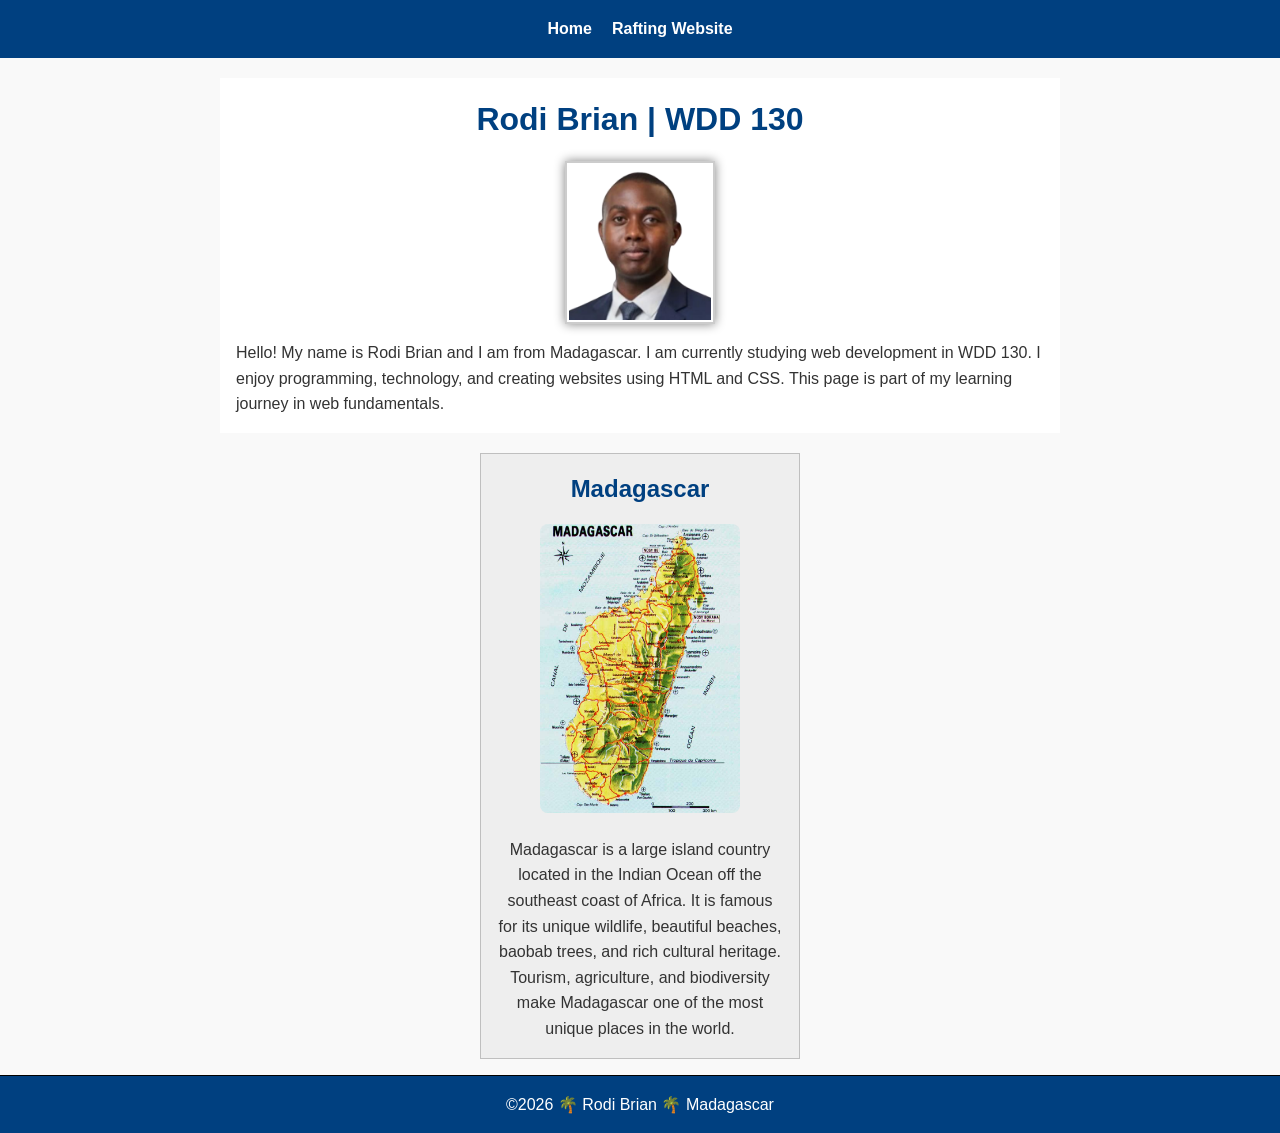
<file: index.html>
<!DOCTYPE html>
<html lang="en-US">
<head>
  <meta charset="UTF-8">
  <meta name="viewport" content="width=device-width, initial-scale=1.0">

  <title>Rodi Brian | WDD 130</title>

  <meta name="description" content="Rodi Brian WDD130 home page about web fundamentals, HTML, CSS, and personal introduction.">
  <meta name="author" content="Rodi Brian">

  <link rel="stylesheet" href="styles/styles.css">
</head>

<body>

  <header>
    <nav>
      <a href="#">Home</a>
      <a href="wwr/">Rafting Website</a>
    </nav>
  </header>

  <main>
    <h1>Rodi Brian | WDD 130</h1>

    <img src="images/profile.jpg" alt="Profile picture of Rodi Brian">

    <p>
      Hello! My name is Rodi Brian and I am from Madagascar.
      I am currently studying web development in WDD 130.
      I enjoy programming, technology, and creating websites using HTML and CSS.
      This page is part of my learning journey in web fundamentals.
    </p>
  </main>

  <aside>
    <h2>Madagascar</h2>

    <img src="images/madagascar.jpg" alt="Beautiful landscape of Madagascar">

    <p>
      Madagascar is a large island country located in the Indian Ocean off the southeast coast of Africa.
      It is famous for its unique wildlife, beautiful beaches, baobab trees, and rich cultural heritage.
      Tourism, agriculture, and biodiversity make Madagascar one of the most unique places in the world.
    </p>
  </aside>

  <footer>
    <p>©2026 🌴 Rodi Brian 🌴 Madagascar</p>
  </footer>

</body>
</html>
</file>
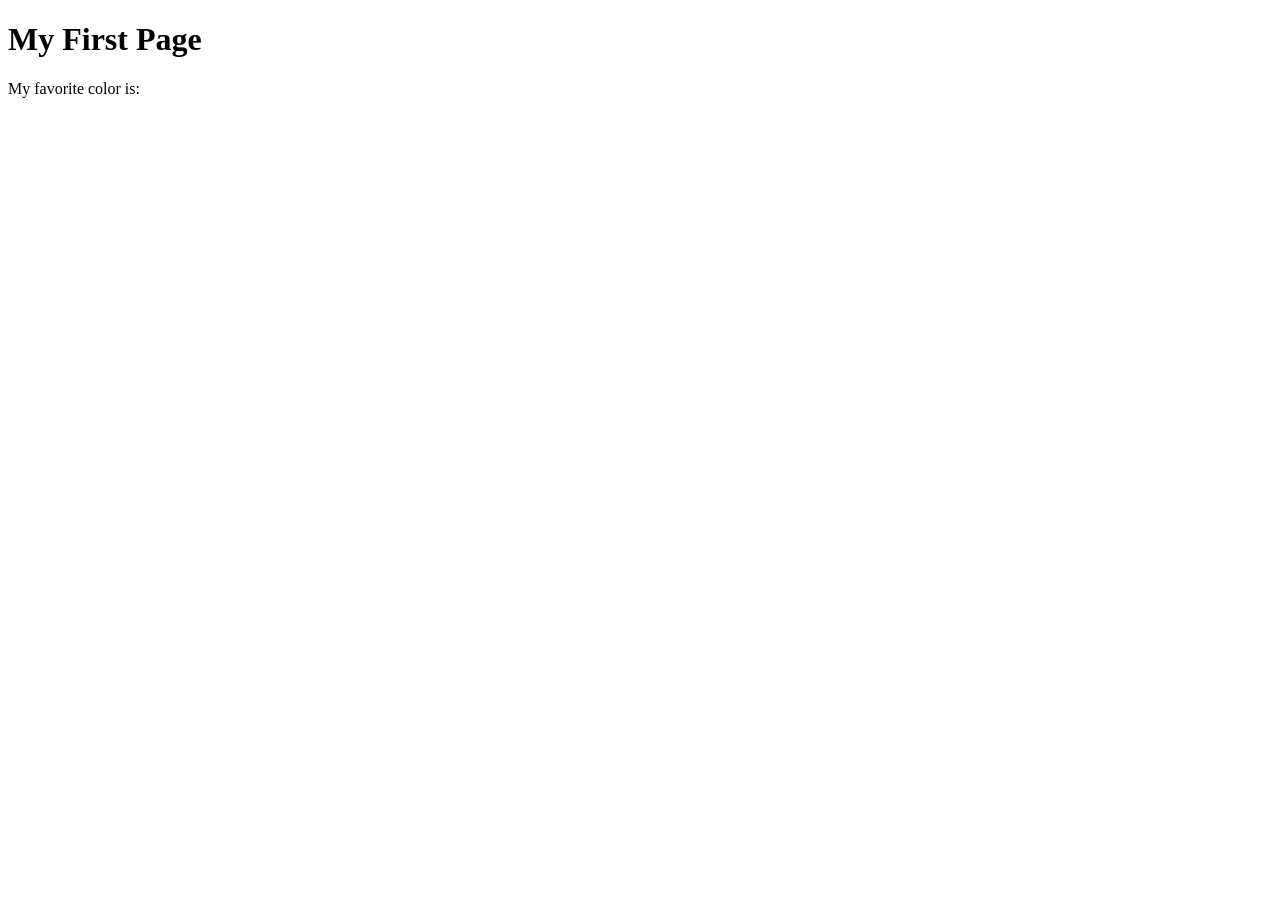
<file: week01/first-page.html>
<!DOCTYPE html>
<html lang="en">
<head>
    <meta charset="UTF-8">
    <meta name="viewport" content="width=device-width, initial-scale=1.0">
    <title>My First Page</title>
</head>
<body>
    <h1>My First Page</h1>
    <p>My favorite color is: </p>
</body>
</html>
</file>
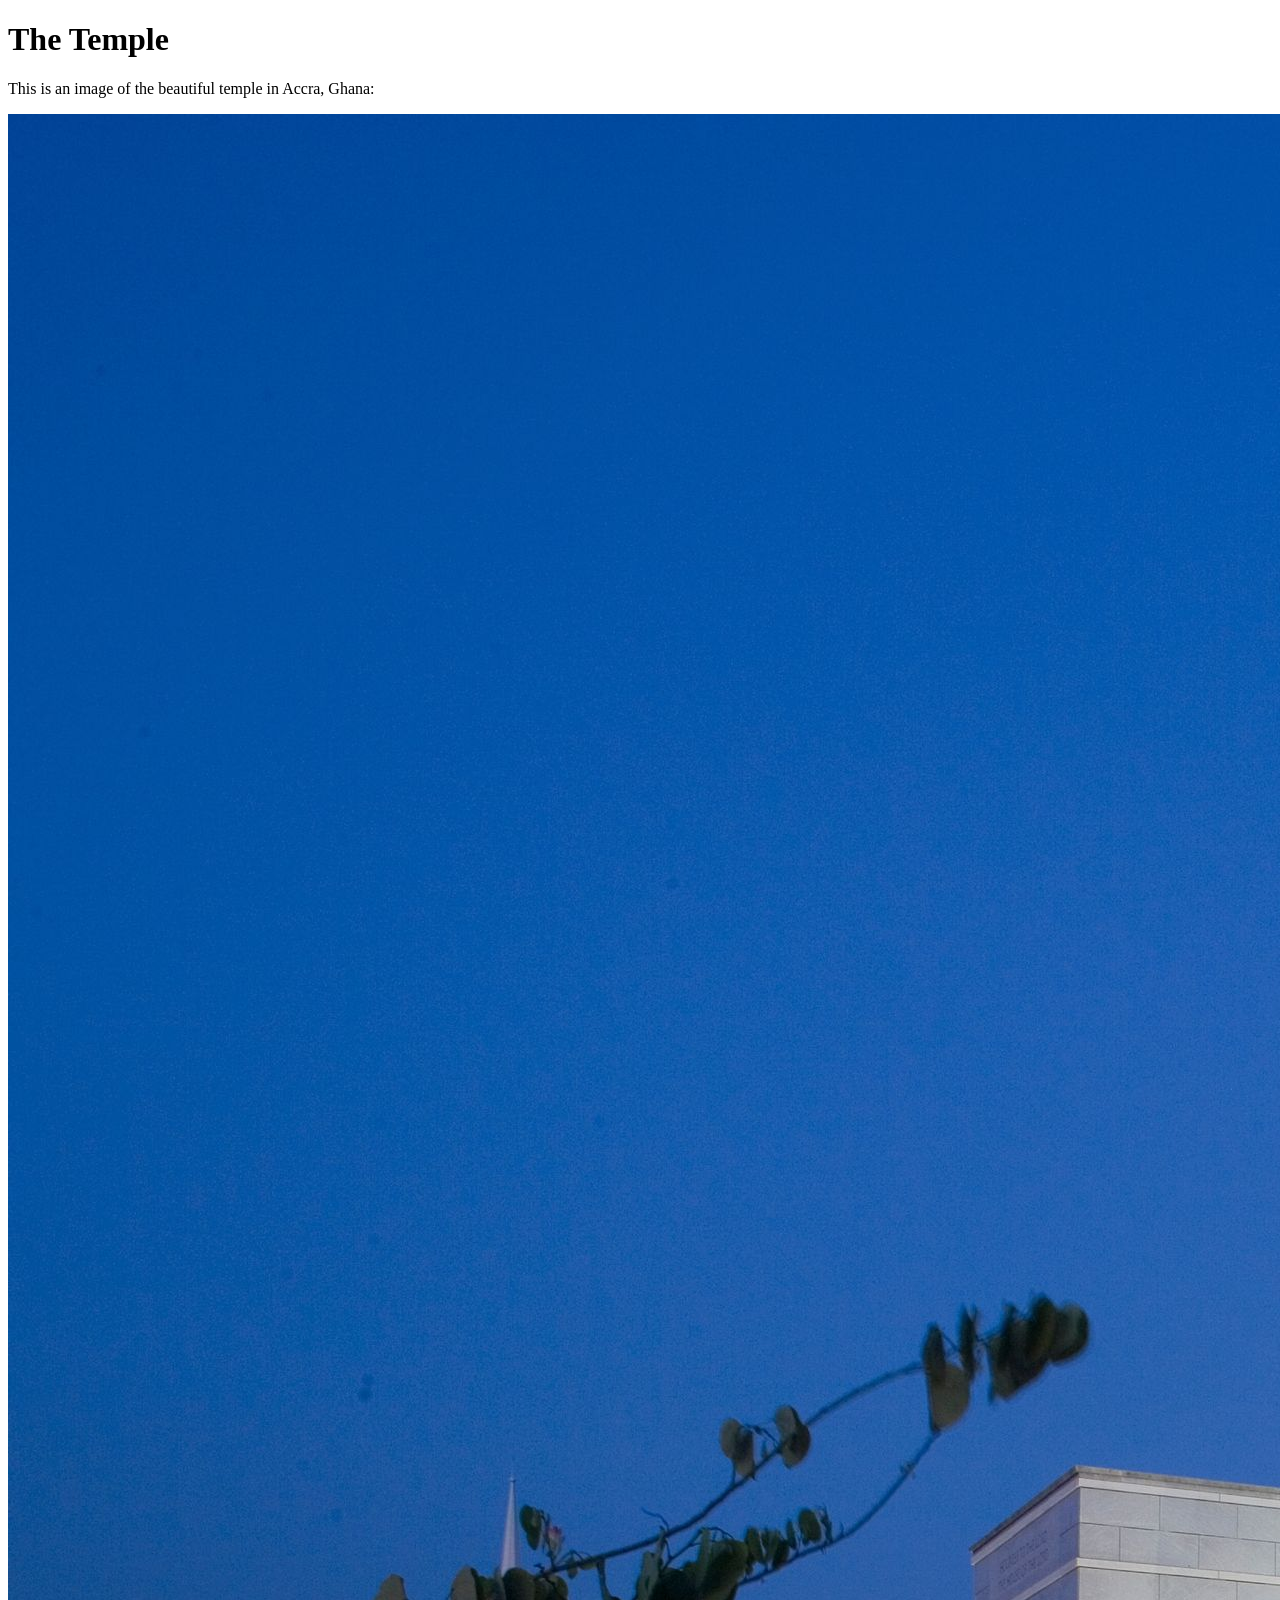
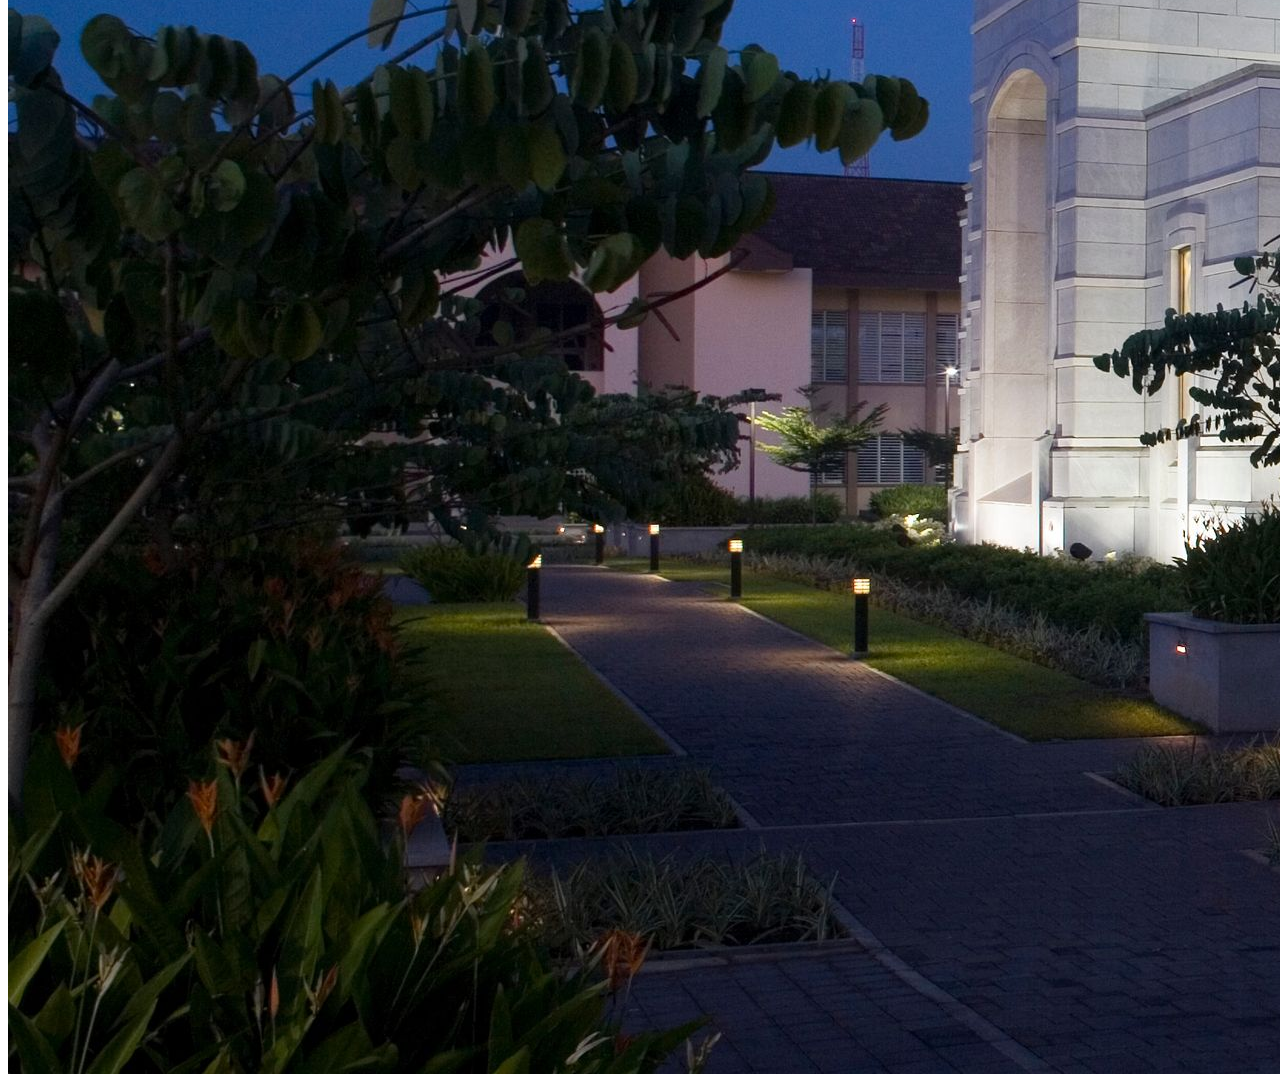
<file: week01/images.html>
<!DOCTYPE html>
<html lang="en">
<head>
    <meta charset="UTF-8">
    <meta name="viewport" content="width=device-width, initial-scale=1.0">
    <title>Temple Image</title>
</head>
<body>
    <h1>The Temple</h1>
    <p>This is an image of the beautiful temple in Accra, Ghana:</p>
    <img src="images/temple-large.jpeg" alt="The Accra Ghana Temple">
    
</body>
</html>
</file>
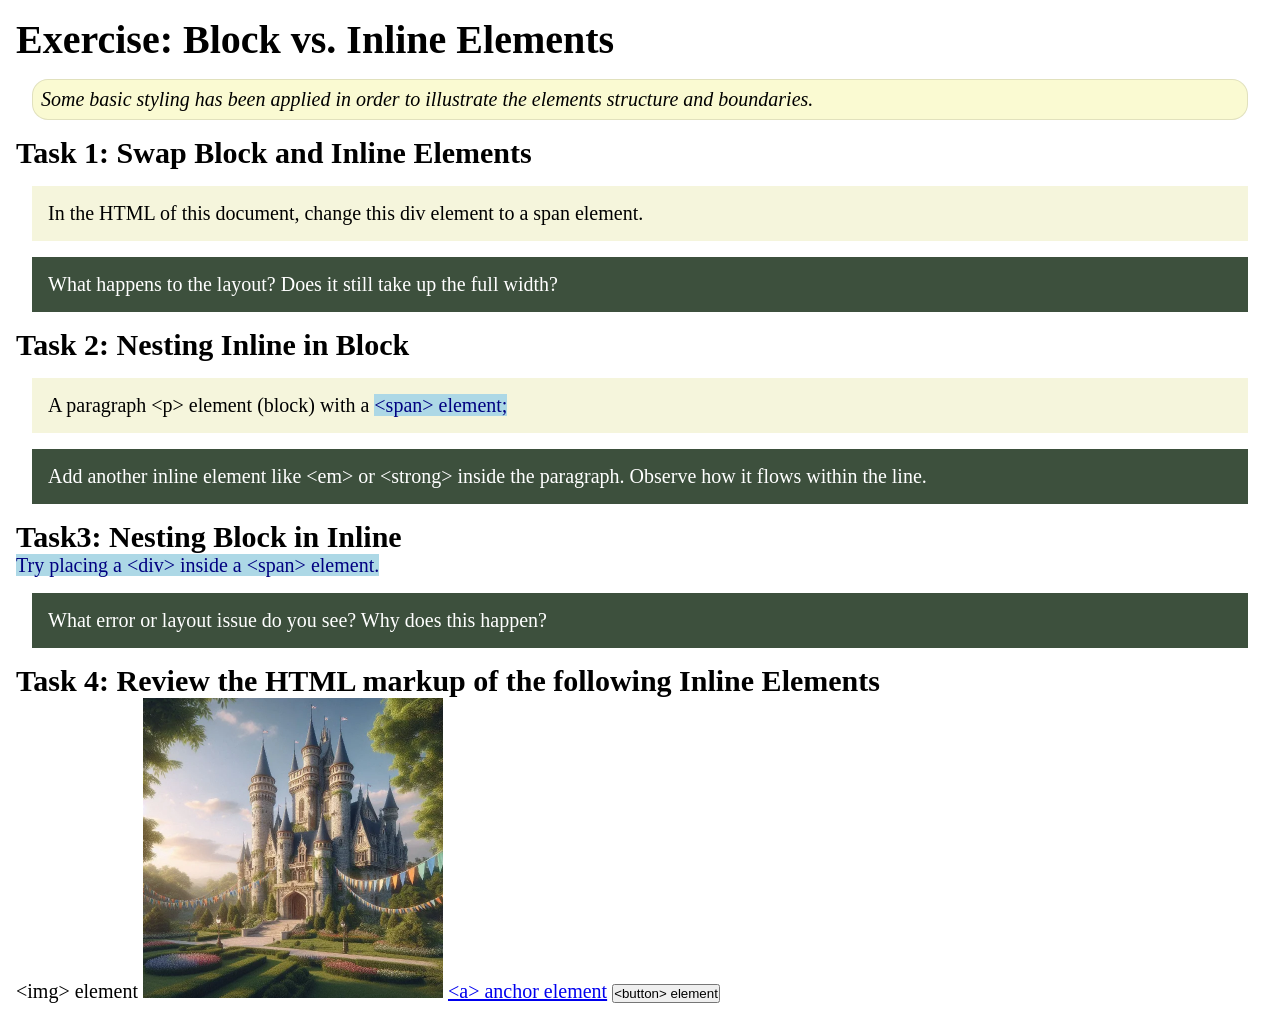
<file: week02/block-vs-inline.html>
<!DOCTYPE html>
<html lang="en">

<head>
    <meta charset="UTF-8">
    <meta name="viewport" content="width=device-width, initial-scale=1.0">
    <title>Exercise: Block vs. Inline Elements</title>
    <link rel="stylesheet" href="styles/block-vs-inline.css">
</head>

<body>
    <main>
        <h1>Exercise: Block vs. Inline Elements</h1>
        <p class="note">Some basic styling has been applied in order to illustrate the elements structure and
            boundaries.</p>

        <h2>Task 1: Swap Block and Inline Elements</h2>
        <div>In the HTML of this document, change this div element to a span element.</div>

        <p class="question">What happens to the layout? Does it still take up the full width?</p>

        <h2>Task 2: Nesting Inline in Block</h2>
        <p>A paragraph &lt;p&gt; element (block) with a <span>&lt;span&gt; element;</span></p>
        <p class="question">Add another inline element like &lt;em&gt; or &lt;strong&gt; inside the paragraph. Observe
            how it flows within the line.</p>

        <h2>Task3: Nesting Block in Inline</h2>
        <span>Try placing a &lt;div&gt; inside a &lt;span&gt; element.</span>
            <p class="question">What error or layout issue do you see? Why does this happen?</p>


            <h2>Task 4: Review the HTML markup of the following Inline Elements</h2>
        &lt;img&gt; element
        <img src="images/castle.webp" alt="placeholder image (images are inline)" width="300" height="300">
        <a href="https://churchofjesuschrist.org">&lt;a&gt; anchor element</a>
        <button type="button">&lt;button&gt; element</button>
    </main>
</body>

</html>
</file>
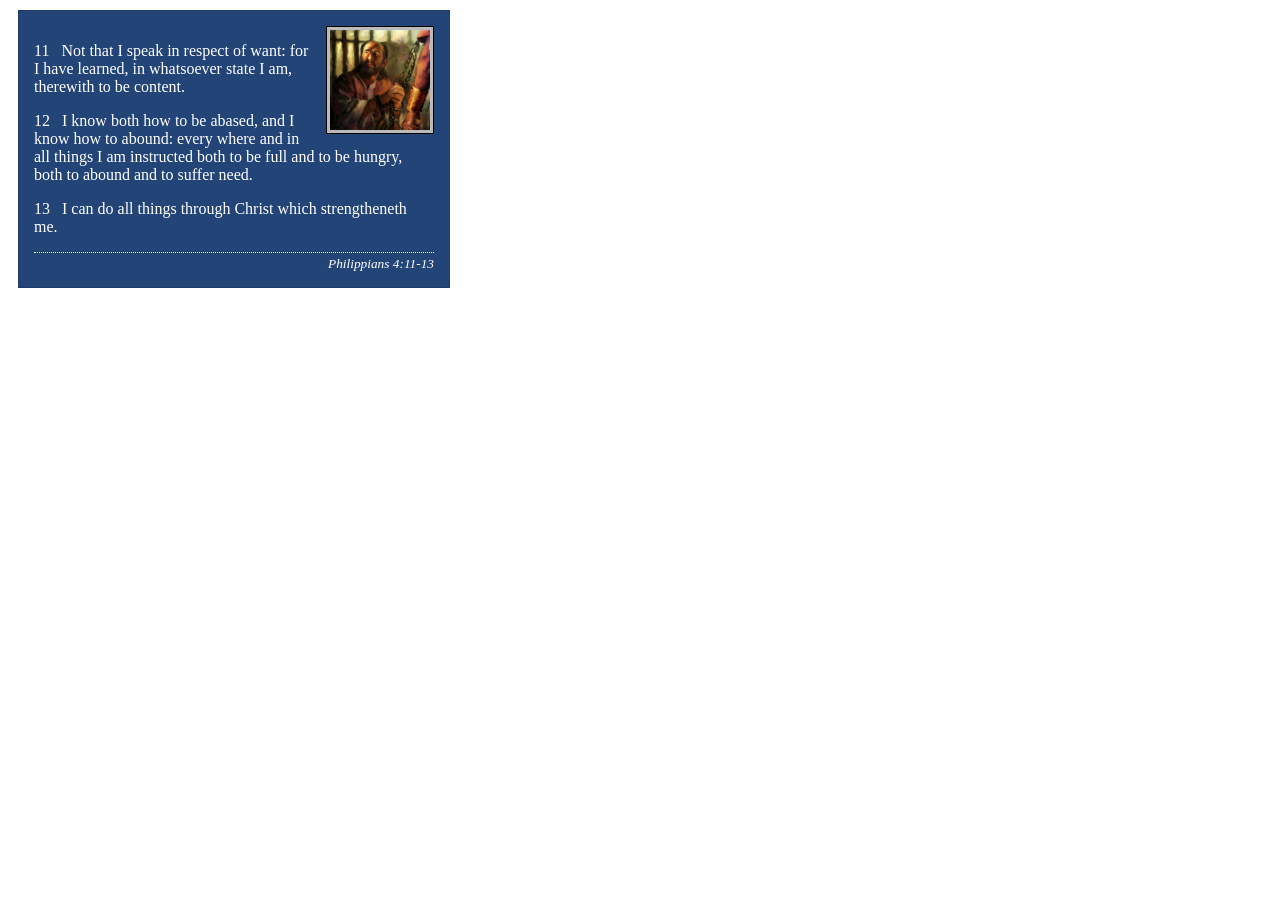
<file: week02/box-model-solution.html>
<!DOCTYPE html>
<html lang="en">
<head>
    <meta charset="UTF-8">
    <meta name="viewport" content="width=device-width, initial-scale=1.0">
    <title>Box Model Activity</title>
    <link rel="stylesheet" href="styles/box-model-solution.css">
</head>
<body>
    <main>
        <div class="callout">
            <img src="images/apostle-paul-imprisoned.webp" alt="Paul the Apostle - Imprisoned in Rome" width="200" height="200">
            <blockquote>
                <p>11 &nbsp; Not that I speak in respect of want: for I have learned, in whatsoever state I am, therewith to be content.</p>
                <p>12 &nbsp; I know both how to be abased, and I know how to abound: every where and in all things I am instructed both to be full and to be hungry, both to abound and to suffer need.</p>
                <p>13 &nbsp; I can do all things through Christ which strengtheneth me.</p>
            </blockquote>
            <cite>Philippians 4:11-13</cite>
        </div>
    </main>
</body>
</html>
</file>
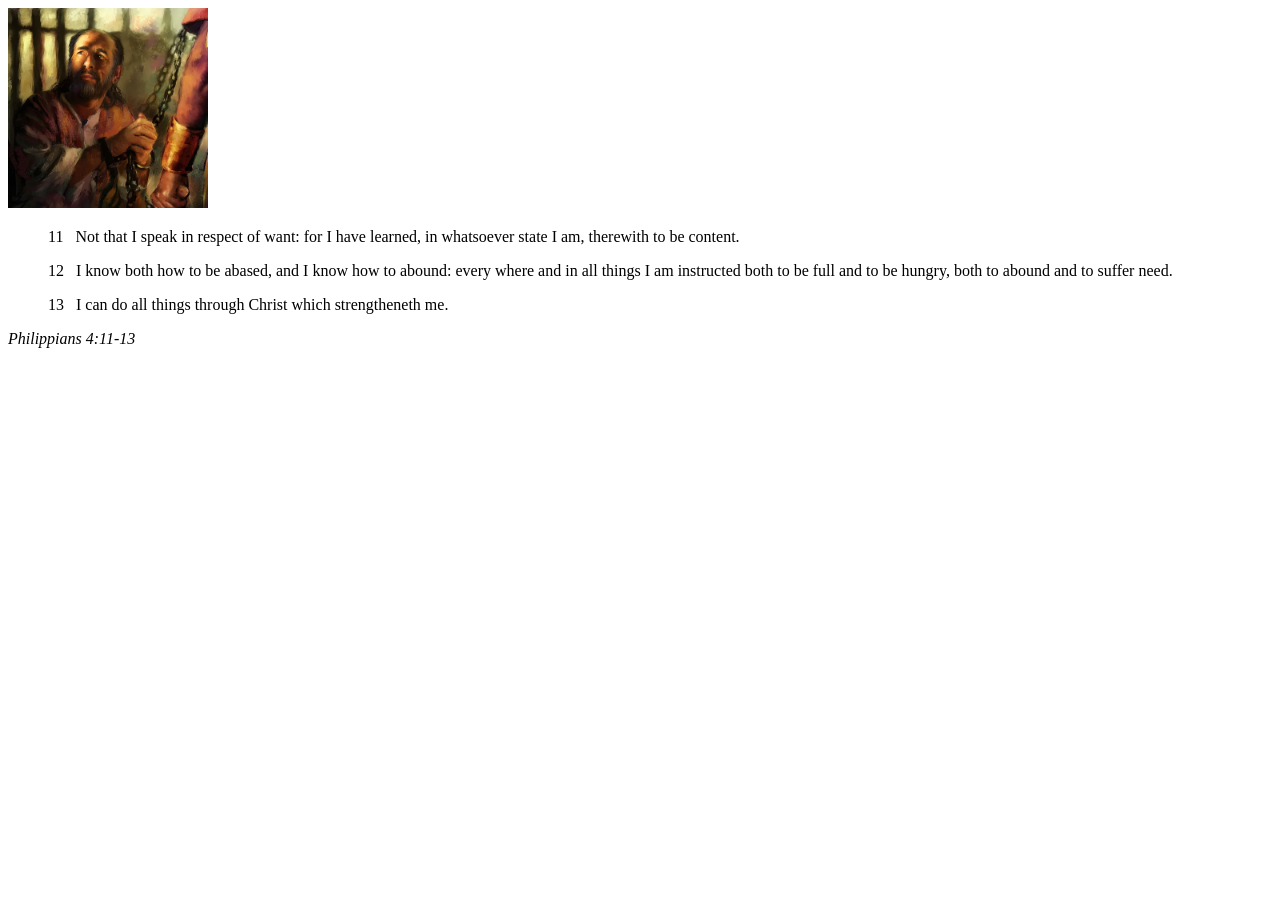
<file: week02/box-model.html>
<!DOCTYPE html>
<html lang="en">
<head>
    <meta charset="UTF-8">
    <meta name="viewport" content="width=device-width, initial-scale=1.0">
    <title>Box Model Activity</title>
</head>
<body>
    <main>
        <div class="callout">
            <img src="images/apostle-paul-imprisoned.webp" alt="Paul the Apostle - Imprisoned in Rome" width="200" height="200">
            <blockquote>
                <p>11 &nbsp; Not that I speak in respect of want: for I have learned, in whatsoever state I am, therewith to be content.</p>
                <p>12 &nbsp; I know both how to be abased, and I know how to abound: every where and in all things I am instructed both to be full and to be hungry, both to abound and to suffer need.</p>
                <p>13 &nbsp; I can do all things through Christ which strengtheneth me.</p>
            </blockquote>
            <cite>Philippians 4:11-13</cite>
        </div>
    </main>
</body>
</html>
</file>
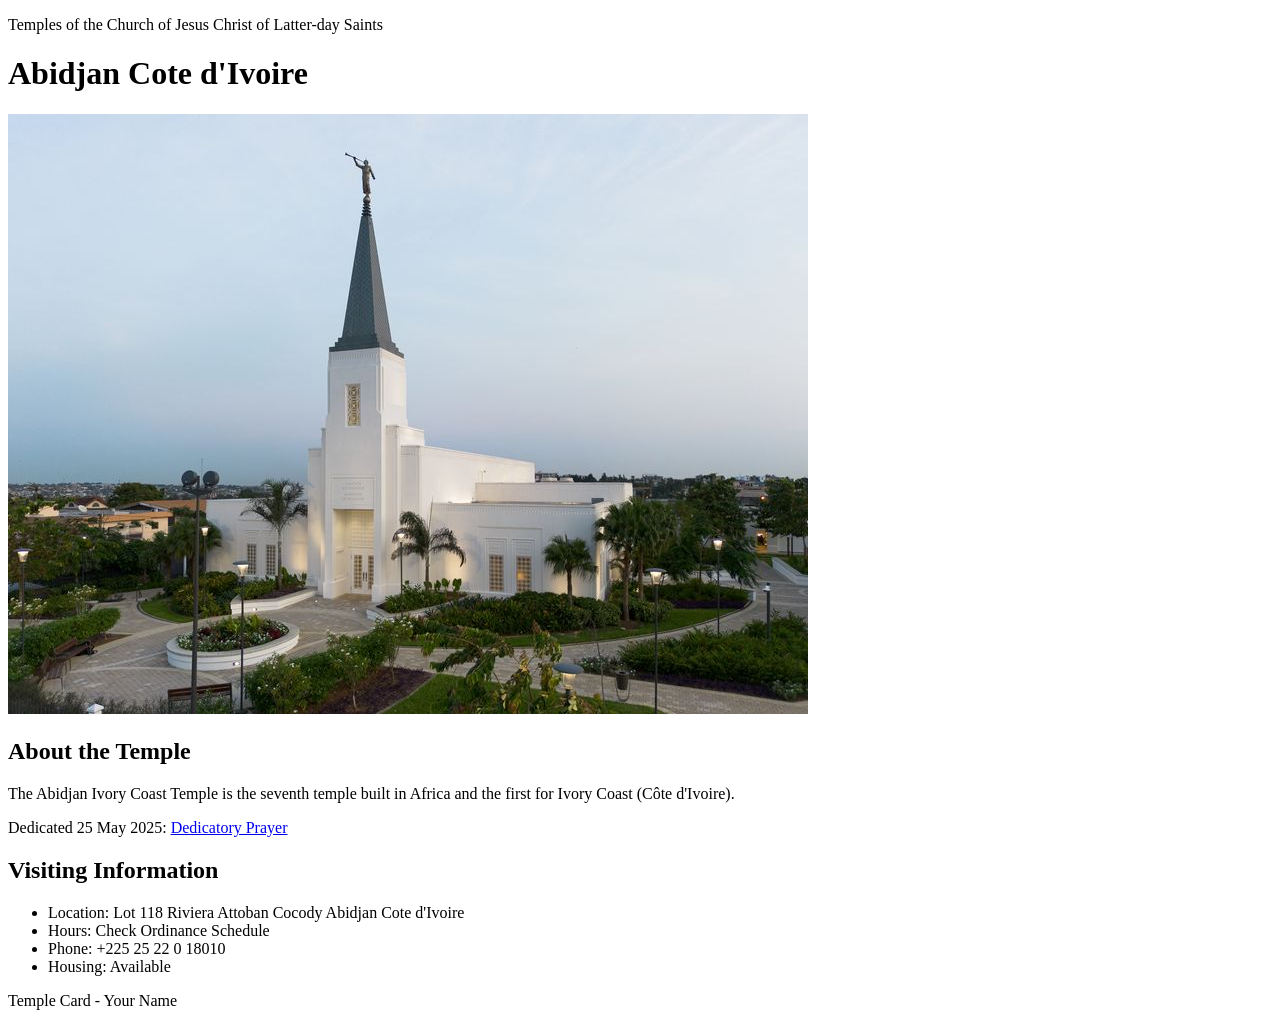
<file: week02/temple.html>
<!DOCTYPE html>
<html lang="en">

<head>
    <meta charset="UTF-8">
    <meta name="viewport" content="width=device-width, initial-scale=1.0">
    <title>Temple Card - Abidjan Cote d'Ivoire</title>
</head>

<body>
    <header>
        <p>Temples of the Church of Jesus Christ of Latter-day Saints</p>
    </header>
    <main>
        <h1>Abidjan Cote d'Ivoire</h1>
        <picture>
            <img src="images/abidjan-ivory-coast.jpeg" alt="Abidjan Cote d'Ivoire Temple">
        </picture>
        <section>
            <h2>About the Temple</h2>
            <p>The Abidjan Ivory Coast Temple is the seventh temple built in Africa and the first for Ivory Coast (Côte
                d'Ivoire).</p>
            <p>Dedicated 25 May 2025: <a
                    href="https://www.churchofjesuschrist.org/temples/dedicatory-prayer/abidjan-ivory-coast-temple/2025-05-25?lang=eng"
                    target="_blank" rel="noopener noreferrer">Dedicatory Prayer</a></p>
        </section>
        <section>
            <h2>Visiting Information</h2>
            <ul>
                <li>Location: Lot 118 Riviera Attoban Cocody Abidjan Cote d'Ivoire</li>
                <li>Hours: Check Ordinance Schedule</li>
                <li>Phone: +225 25 22 0 18010</li>
                <li>Housing: Available</li>
            </ul>
        </section>
    </main>
    <footer>
        <p>Temple Card - Your Name</p>
    </footer>
</body>

</html>
</file>
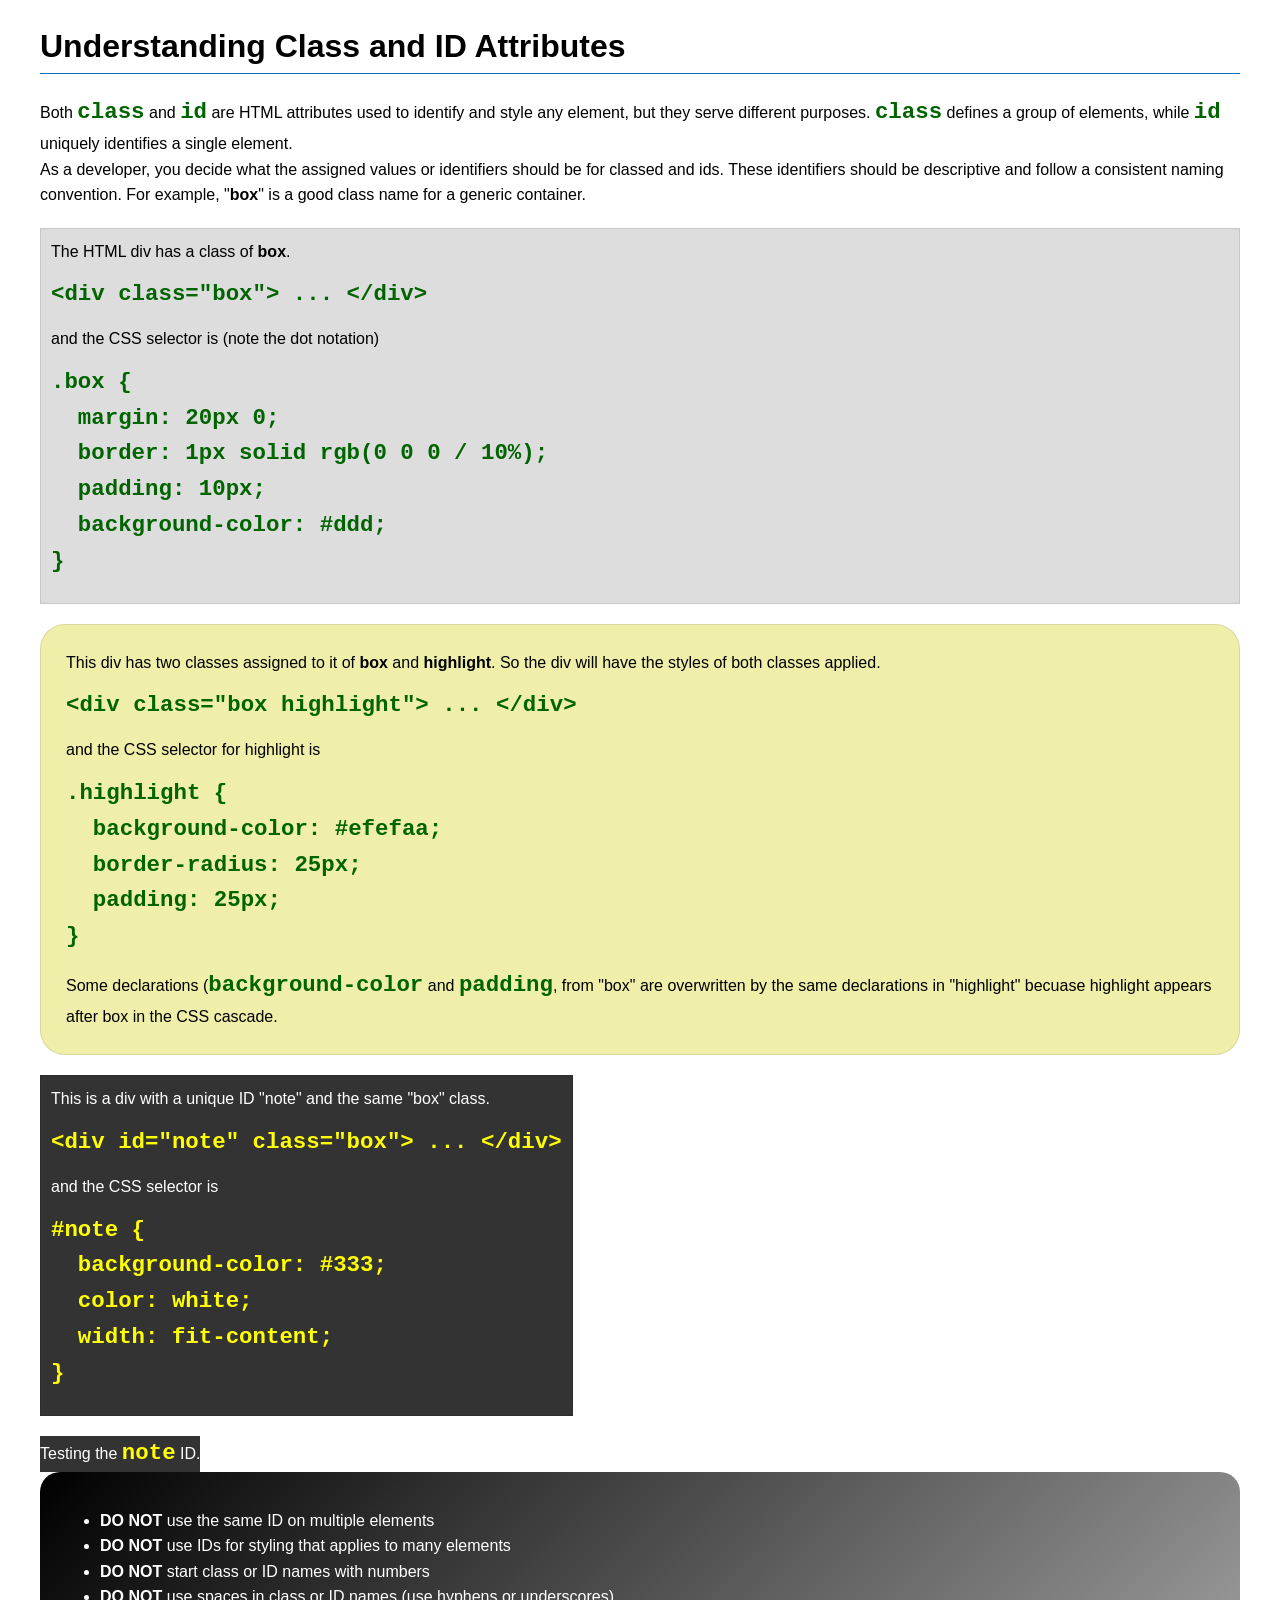
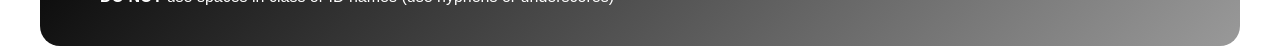
<file: week03/class-and-id.html>
<!DOCTYPE html>
<html lang="en">

<head>
    <meta charset="UTF-8">
    <meta name="viewport" content="width=device-width, initial-scale=1.0">
    <title>Class vs ID Attributes</title>
    <link rel="stylesheet" href="styles/class-and-id.css">
</head>

<body>
    <h1>Understanding Class and ID Attributes</h1>
    <p>Both <code>class</code> and <code>id</code> are HTML attributes used to identify and style any element, but they
        serve different purposes. <code>class</code> defines a group of elements, while <code>id</code> uniquely
        identifies a single element.</p>
    <p>As a developer, you decide what the assigned values or identifiers should be for classed and ids. These
        identifiers should be
        descriptive and follow a consistent naming convention. For example, "<strong>box</strong>" is a good class name
        for a generic container.</p>
    <div class="box">
        <p>The HTML div has a class of <strong>box</strong>.</p>
        <pre><code class="html">&lt;div class="box"&gt; ... &lt;/div&gt;</code></pre>
        and the CSS selector is (note the dot notation)
        <pre><code class="css">.box {
  margin: 20px 0;
  border: 1px solid rgb(0 0 0 / 10%);
  padding: 10px;
  background-color: #ddd; 
}</code></pre>
    </div>

    <div class="box highlight">
        <p>This div has two classes assigned to it of <strong>box</strong> and <strong>highlight</strong>. So the div
            will have the styles of both classes applied.</p>
        <pre><code class="html">&lt;div class="box highlight"&gt; ... &lt;/div&gt;</code></pre>
        and the CSS selector for highlight is
        <pre><code class="css">.highlight {
  background-color: #efefaa;
  border-radius: 25px;
  padding: 25px;
}</code></pre>
<p>Some declarations (<code>background-color</code> and <code>padding</code>, from "box" are overwritten by the same declarations in "highlight" becuase highlight appears after box in the CSS cascade.</p>
    </div>

    <div id="note" class="box">
        <p>This is a div with a unique ID "note" and the same "box" class.</p>
        <pre><code class="html">&lt;div id="note" class="box"&gt; ... &lt;/div&gt;</code></pre>
        and the CSS selector is
        <pre><code class="css">#note {
  background-color: #333;
  color: white;
  width: fit-content;
}</code></pre>
    </div>

    <div id="note">
        <p>Testing the <code>note</code> ID.</p>
    </div>

    <section id="best-practice">
        <ul>
            <li><strong>DO NOT</strong> use the same ID on multiple elements</li>
            <li><strong>DO NOT</strong> use IDs for styling that applies to many elements</li>
            <li><strong>DO NOT</strong> start class or ID names with numbers</li>
            <li><strong>DO NOT</strong> use spaces in class or ID names (use hyphens or underscores)</li>
        </ul>
    </section>




</body>

</html>
</file>
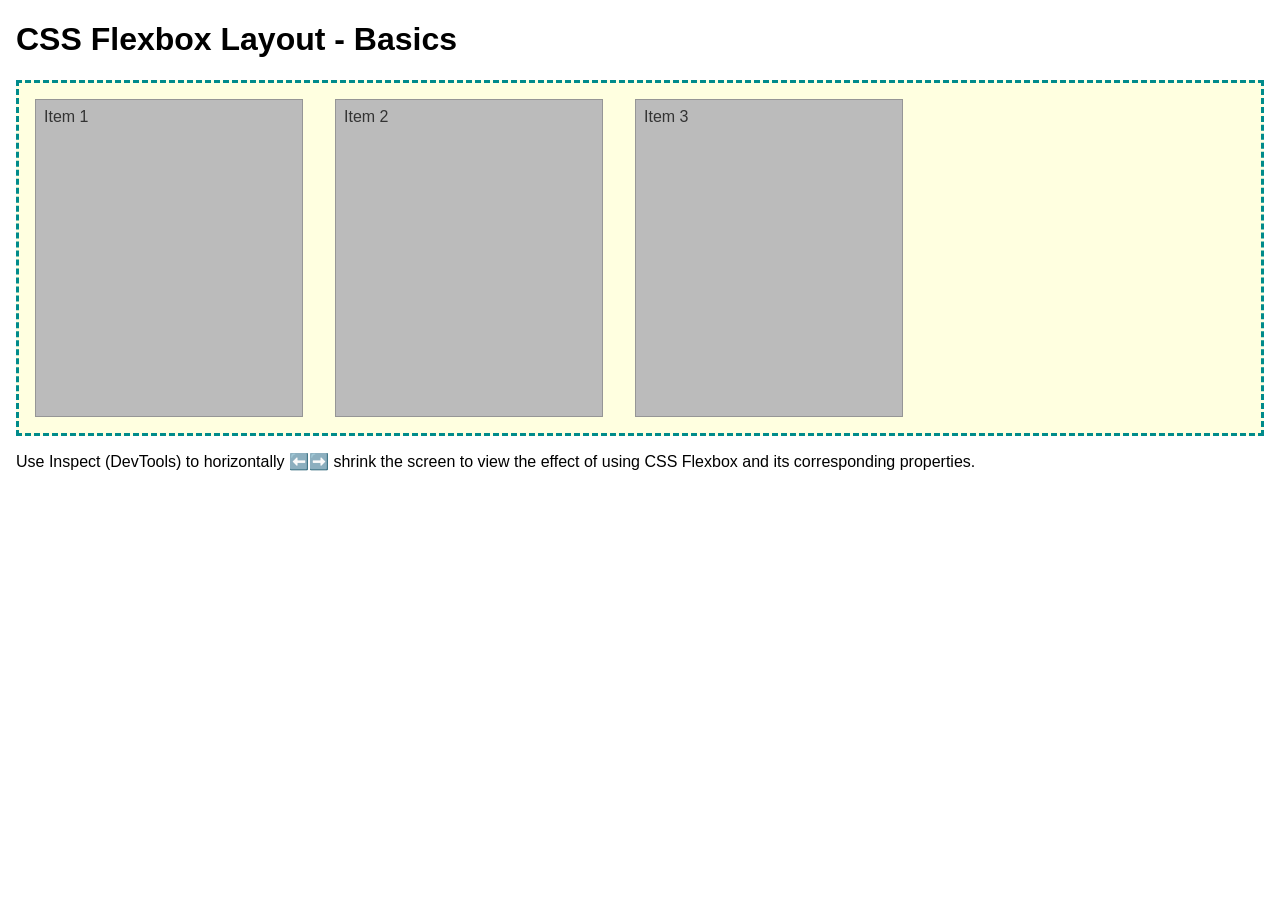
<file: week04/flexbox-layout.html>
<!DOCTYPE html>
<html lang="en">
<head>
    <meta charset="UTF-8">
    <meta name="viewport" content="width=device-width, initial-scale=1.0">
    <title>CSS Flexbox Layout - Basics</title>
    <link rel="stylesheet" href="styles/flexbox.css">
</head>
<body>
    <main>
        <h1>CSS Flexbox Layout - Basics</h1>
        <div class="flex-container">
            <div class="flex-item item1">Item 1</div>
            <div class="flex-item item2">Item 2</div>
            <div class="flex-item item3">Item 3</div>
        </div>
        <p>Use Inspect (DevTools) to horizontally ⬅️➡️ shrink the screen to view the effect of using CSS Flexbox and its corresponding properties.</p>
    </main>
</body>
</html>
</file>
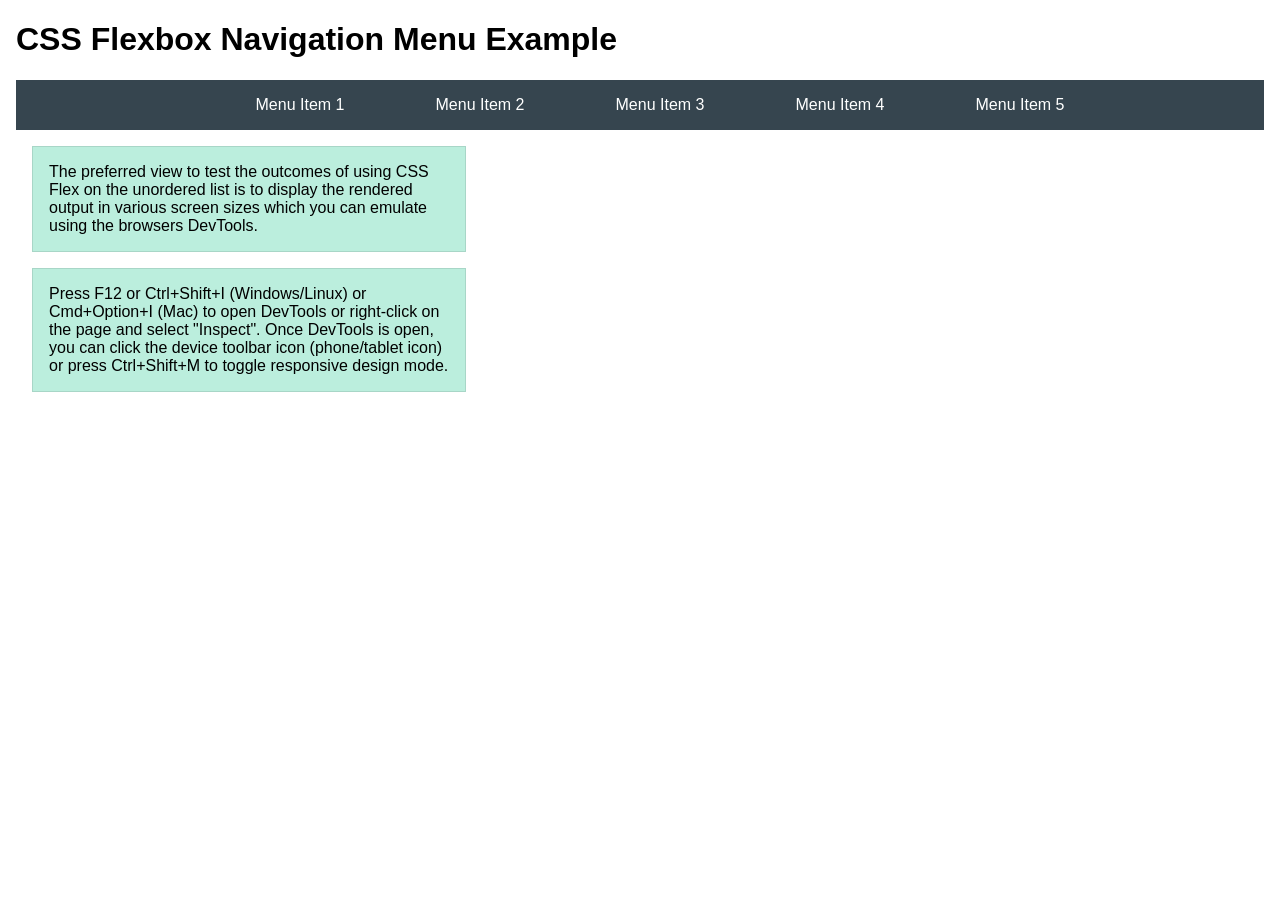
<file: week04/flexbox-menu.html>
<!DOCTYPE html>
<html lang="en">
<head>
    <meta charset="UTF-8">
    <meta name="viewport" content="width=device-width, initial-scale=1.0">
    <title>CSS Flexbox - Navigation Menu</title>
    <link rel="stylesheet" href="styles/flexbox-menu.css">
</head>
<body>
    <main>
        <h1>CSS Flexbox Navigation Menu Example</h1>
        <nav>
            <ul>
                <li><a href="#">Menu Item 1</a></li>
                <li><a href="#">Menu Item 2</a></li>
                <li><a href="#">Menu Item 3</a></li>
                <li><a href="#">Menu Item 4</a></li>
                <li><a href="#">Menu Item 5</a></li>
            </ul>
        </nav>
        <p>The preferred view to test the outcomes of using CSS Flex on the unordered list is to display the rendered output in various screen sizes which you can emulate using the browsers DevTools.</p>

        <p>Press F12 or Ctrl+Shift+I (Windows/Linux) or Cmd+Option+I (Mac) to open DevTools or right-click on the page and select "Inspect". Once DevTools is open, you can click the device toolbar icon (phone/tablet icon) or press Ctrl+Shift+M to toggle responsive design mode.</p>

                      
        
    </main>
</body>
</html>
</file>
<file: styles/styles.css>
/* Universal Selector */
* {
  margin: 0;
  padding: 0;
  box-sizing: border-box;
}

/* Body */
body {
  font-family: Arial, sans-serif;
  font-size: 1rem;
  line-height: 1.6;
  color: #333;
  background-color: #f9f9f9;
}

/* Header */
header {
  background-color: #004080;
  padding: 1rem;
}

/* Navigation */
nav {
  display: flex;
  justify-content: center;
  gap: 20px;
}

nav a {
  color: white;
  text-decoration: none;
  font-weight: bold;
}

nav a:hover {
  text-decoration: underline;
}

/* Main Content */
main {
  max-width: 840px;
  margin: 20px auto;
  padding: 1rem;
  background-color: white;
}

/* Main Heading */
main h1 {
  color: #004080;
  margin-bottom: 1rem;
  text-align: center;
}

/* Main Image */
main img {
  width: 150px;
  height: auto;
  border: 2px solid #ccc;
  padding: 2px;
  box-shadow: 0 0 10px gray;
  display: block;
  margin: 0 auto 1rem auto;
}

/* Paragraph */
p {
  padding: 0;
}

/* Aside Section */
aside {
  width: 20rem;
  margin: 1rem auto;
  border: 1px solid rgb(0 0 0 / 0.2);
  padding: 1rem;
  background-color: #eeeeee;
  color: #333333;
  text-align: center;
}

/* Aside Heading */
aside h2 {
  margin-bottom: 1rem;
  color: #004080;
}

/* Aside Image */
aside img {
  width: 200px;
  height: auto;
  margin-bottom: 1rem;
  border-radius: 8px;
}

/* Footer */
footer {
  margin-top: 15px;
  border-top: 1px solid #000;
  text-align: center;
  padding: 1rem;
  background-color: #004080;
  color: white;
}
</file>
<file: week02/styles/block-vs-inline.css>
* {
    margin: 0;
    padding: 0;
}

body {
    font-size: 20px;
    margin: 1rem;
}

p,
div {
    background-color: beige;
    margin: 1rem;
    padding: 1rem;
}

span {
    color: navy;
    background-color: lightblue;
}

code {
    margin: 0;
    padding: 0;
    color: green;
    font-size: 1.2rem;
}

.note {
    font-style: italic;
    background-color: lightgoldenrodyellow;
    border-radius: 1rem;
    border: 1px solid rgb(0 0 0 / 10%);
    margin: 1rem;
    padding: .5rem;
}

.question {
    background-color: #3d503d;
    color: #fff;
}
</file>
<file: week02/styles/box-model-solution.css>
.callout {
    max-width: 400px;
    margin: 10px;
    border: 1px solid rgba(0, 0, 0, .1);
    padding: 15px;
    background-color: #247;
    color: #fff;
}

.callout img {
    float: right;
    margin: 0 0 10px 15px;
    border: 1px solid #000;
    padding: 3px;
    background-color: #bbb;
    width: 100px;
    height: auto;

}

blockquote {
    margin: 0;
}

cite {
    display: block;
    border-top: 1px dotted #fff;
    padding-top: 3px;
    text-align: right;
    font-size: smaller;
}
</file>
<file: week03/styles/class-and-id.css>
body {
    font-family: Arial, sans-serif;
    line-height: 1.6;
    margin: 0;
    padding: 0 40px;
}

h1 {
    border-bottom: 1px solid rgb(0 110 182);
    padding-bottom: 0;
}



p {
    margin: 0;
}

code {
    color: darkgreen;
    font-weight: 700;
    font-size: 1.4rem;
}

/* Class examples - can be reused */

.box {
    margin: 20px 0;
    border: 1px solid rgb(0 0 0 / 10%);
    padding: 10px;
    background-color: #ddd; /* this is shorthand for #dddddd */
}

.highlight {
    background-color: #efefaa;
    border-radius: 25px;
    padding: 25px;
}

/* ID examples - should be unique */

#note {
    background-color: #333;
    color: white;
    width: fit-content;
}

#note code {
    color: yellow;
}

#best-practice {
    background: linear-gradient(135deg, #000 0%, #999 100%);
    color: white;
    border-radius: 20px;
    padding: 20px
}
</file>
<file: week04/styles/flexbox.css>
body {
    font-family: Helvetica, Arial, sans-serif;
    margin: 1rem;
}

.flex-container {
    border: 3px dashed darkcyan;
    background-color: lightyellow;
    display: flex;
    flex-wrap: wrap;
}

.flex-item {
    width: 250px;
    margin: 1rem;
    border: 1px solid rgb(0 0 0 / 20%);
    padding: 0.5rem;
    background-color: #bbb;
    color: #333;
}

.item1 {
    min-height: 100px;
}

.item2 {
    min-height: 200px;
}

.item3 {
    min-height: 300px;
}
</file>
<file: week04/styles/flexbox-menu.css>
body {
    font-family: Helvetica, Arial, sans-serif;
    margin: 1rem;
}

nav {
    background-color: #36454f;
}

nav ul {
    list-style-type: none;
    display: flex;
    flex-wrap: wrap;
    max-width: 900px;
    margin: 0 auto;
    justify-content: space-around;
    align-items: center;
}

nav a {
    display: block;
    color: #fff;
    text-align: center;
    padding: 1rem;
    text-decoration: none;
}

p {
    margin: 1rem;
    border: 1px solid rgb(0 0 0 / 10%);
    padding: 1rem;
    background-color: #bed;
    max-width: 400px;
}

#devtools-btn {
    background-color: #36454f;
    color: white;
    border: none;
    padding: 12px 24px;
    margin: 1rem;
    font-size: 16px;
    font-family: Helvetica, Arial, sans-serif;
    border-radius: 4px;
    cursor: pointer;
    transition: background-color 0.3s ease;
}

#devtools-btn:hover {
    background-color: #4a5a6a;
}

#devtools-btn:active {
    background-color: #2a3a4a;
}
</file>
